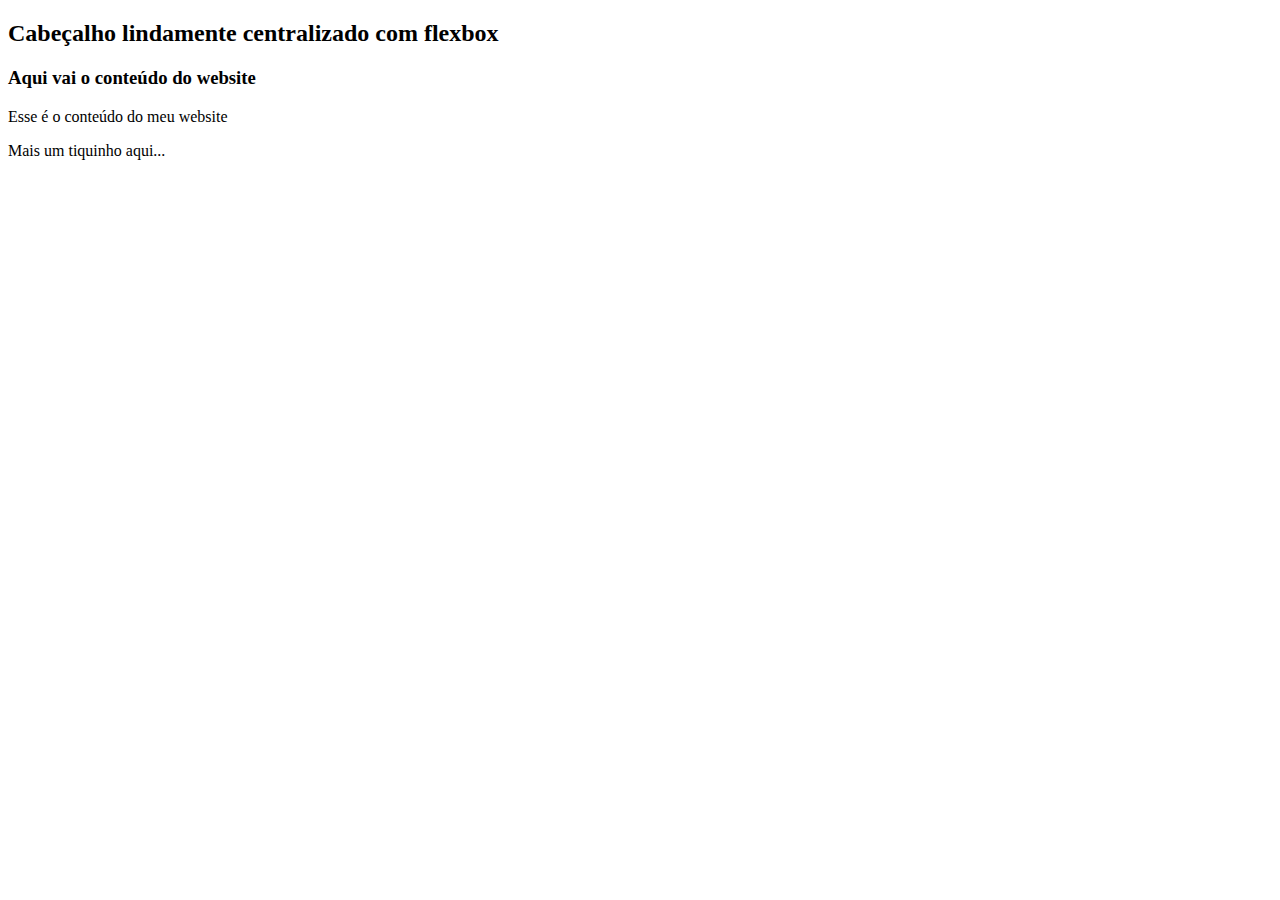
<file: flexgrid/index.html>
<!DOCTYPE html>
<html lang="pt-br">
<head>
    <meta charset="UTF-8">
    <meta name="viewport" content="width=device-width, initial-scale=1.0">
    <title>FlexGrid</title>
</head>
<body>

<div class="container">
    <div class="header">
        <h2>Cabeçalho lindamente centralizado com flexbox</h2>
    </div>
    <div class="sidebar">
        <div class="item"></div>
        <div class="item"></div>
        <div class="item"></div>
        <div class="item"></div>
        <div class="item"></div>
    </div>
<div class="content">
    <h3>Aqui vai o conteúdo do website</h3>
    <p>Esse é o conteúdo do meu website</p>
    <p>Mais um tiquinho aqui...</p>
    <!-- Redimensione a janela para mostrar recursos responsivos do CSS Grid e do CSS Flexbox! -->
</div>
</div>
</body>
</html>
</file>
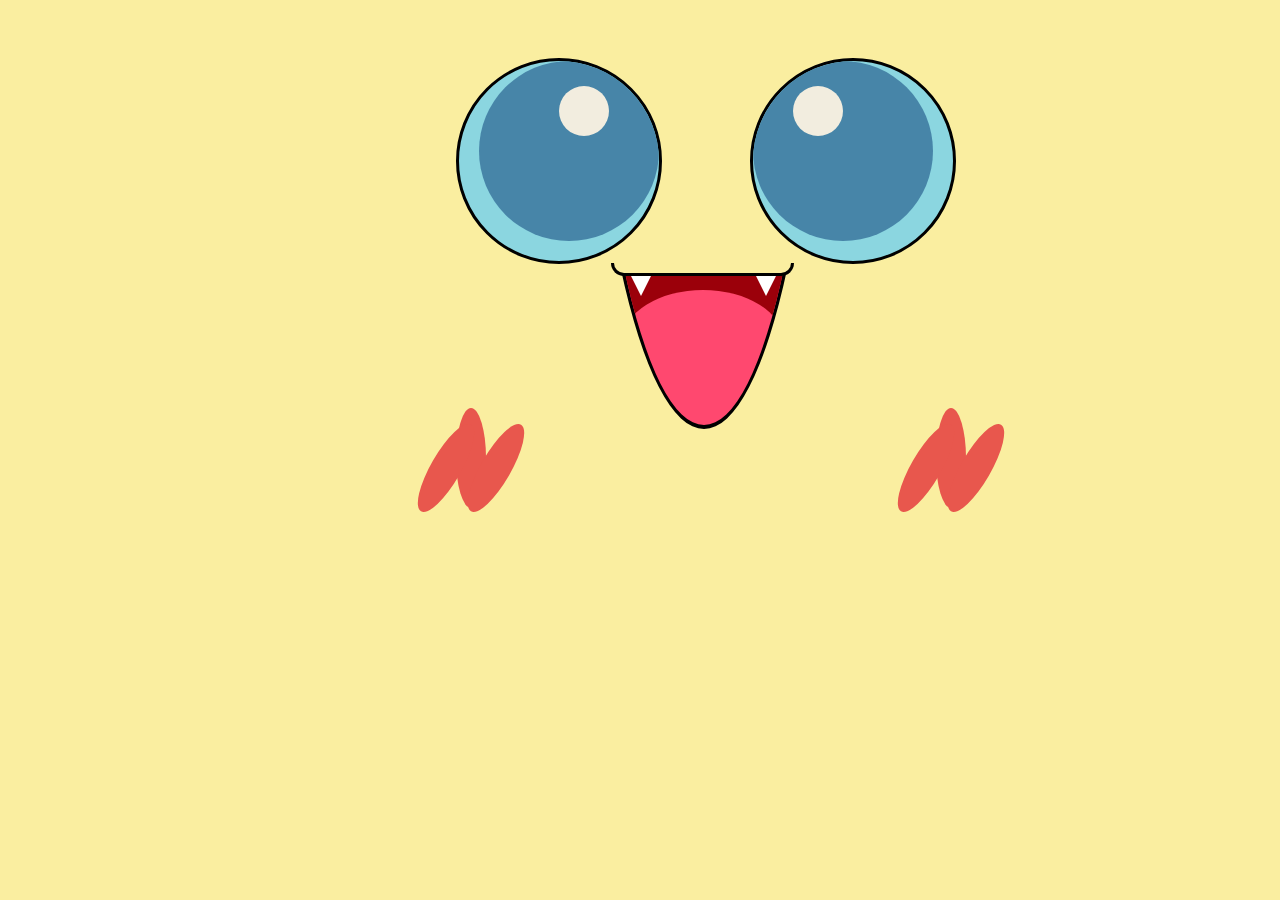
<file: pokemon 5/index.html>
<!DOCTYPE html>
<html lang="pt-br">
<head>
    <link rel="stylesheet" href="estilos.css">

    <meta charset="UTF-8">
    <meta name="viewport" content="width=device-width, initial-scale=1.0">
    <title>Document</title>
</head>
<body>
    
    <div id = "V494">
        <div class = "eye left"></div>
        <div class = "eye right"></div>
        <div class = "nose"></div>
        <div class = "mouth">
            <div></div>
            </div>
            <div class = "tooth left"></div>
            <div class = "tooth right"></div>
            <div class = "hand left"></div>
            <div class = "hand right"></div>
        </div>
        
        
</body>
</html>
</file>
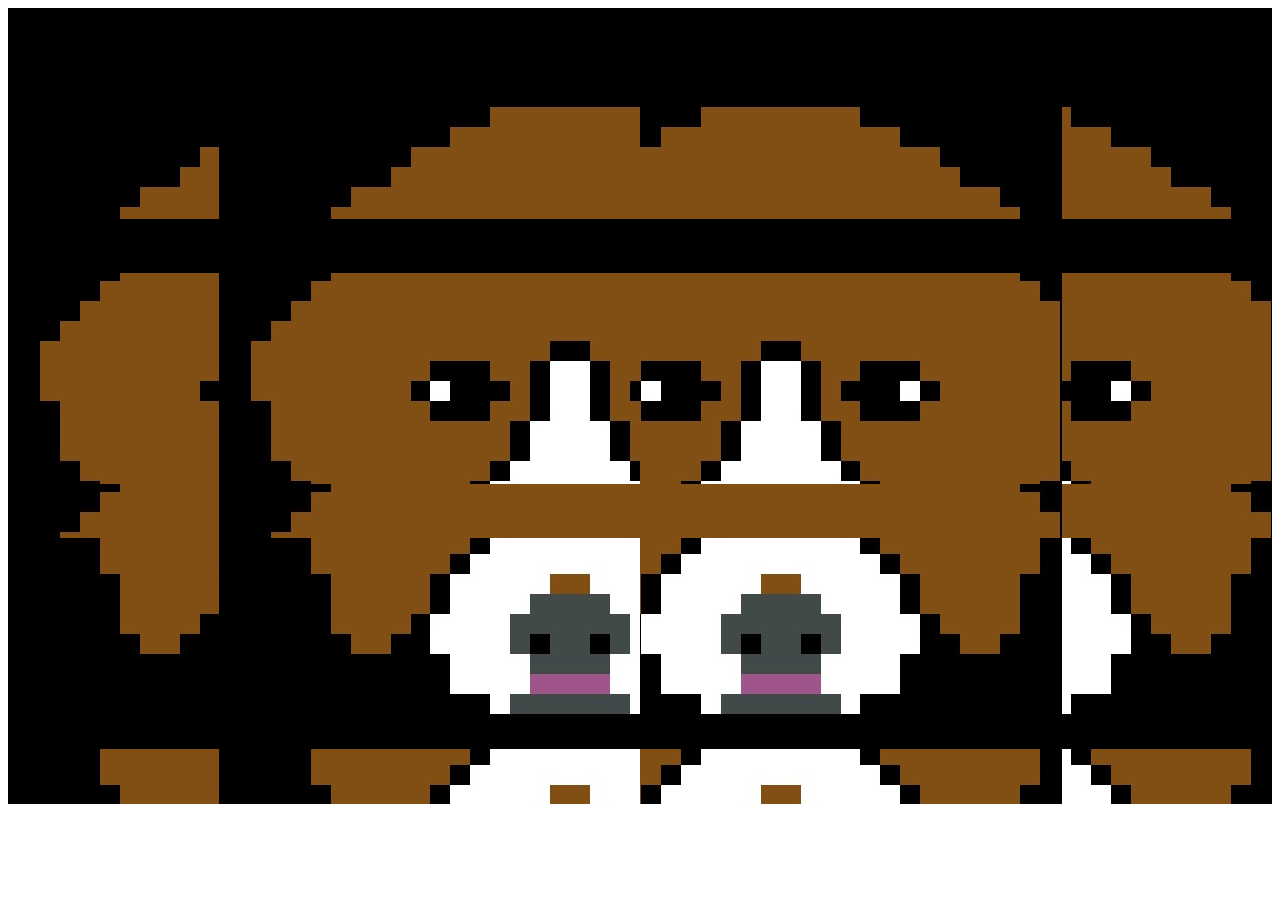
<file: projeto-piskel/index.html>
<!-- Elaborado por Prof. Leandro Gaudio Rosa -->
 
<html>
<head>
    <link rel="stylesheet" href="estilos.css">
    <meta charset="UTF-8">
    <title>Piskel Art</title>
</head>
<body>

    <div class="grade">

        <div id="parte-0"></div>
        <div id="parte-1"></div>
        <div id="parte-2"></div>
        <div id="parte-3"></div>
        <div id="parte-4"></div>
        <div id="parte-5"></div>
        <div id="parte-6"></div>
        <div id="parte-7"></div>
        <div id="parte-8"></div>
        
    </div>

</body>
</html>
</file>
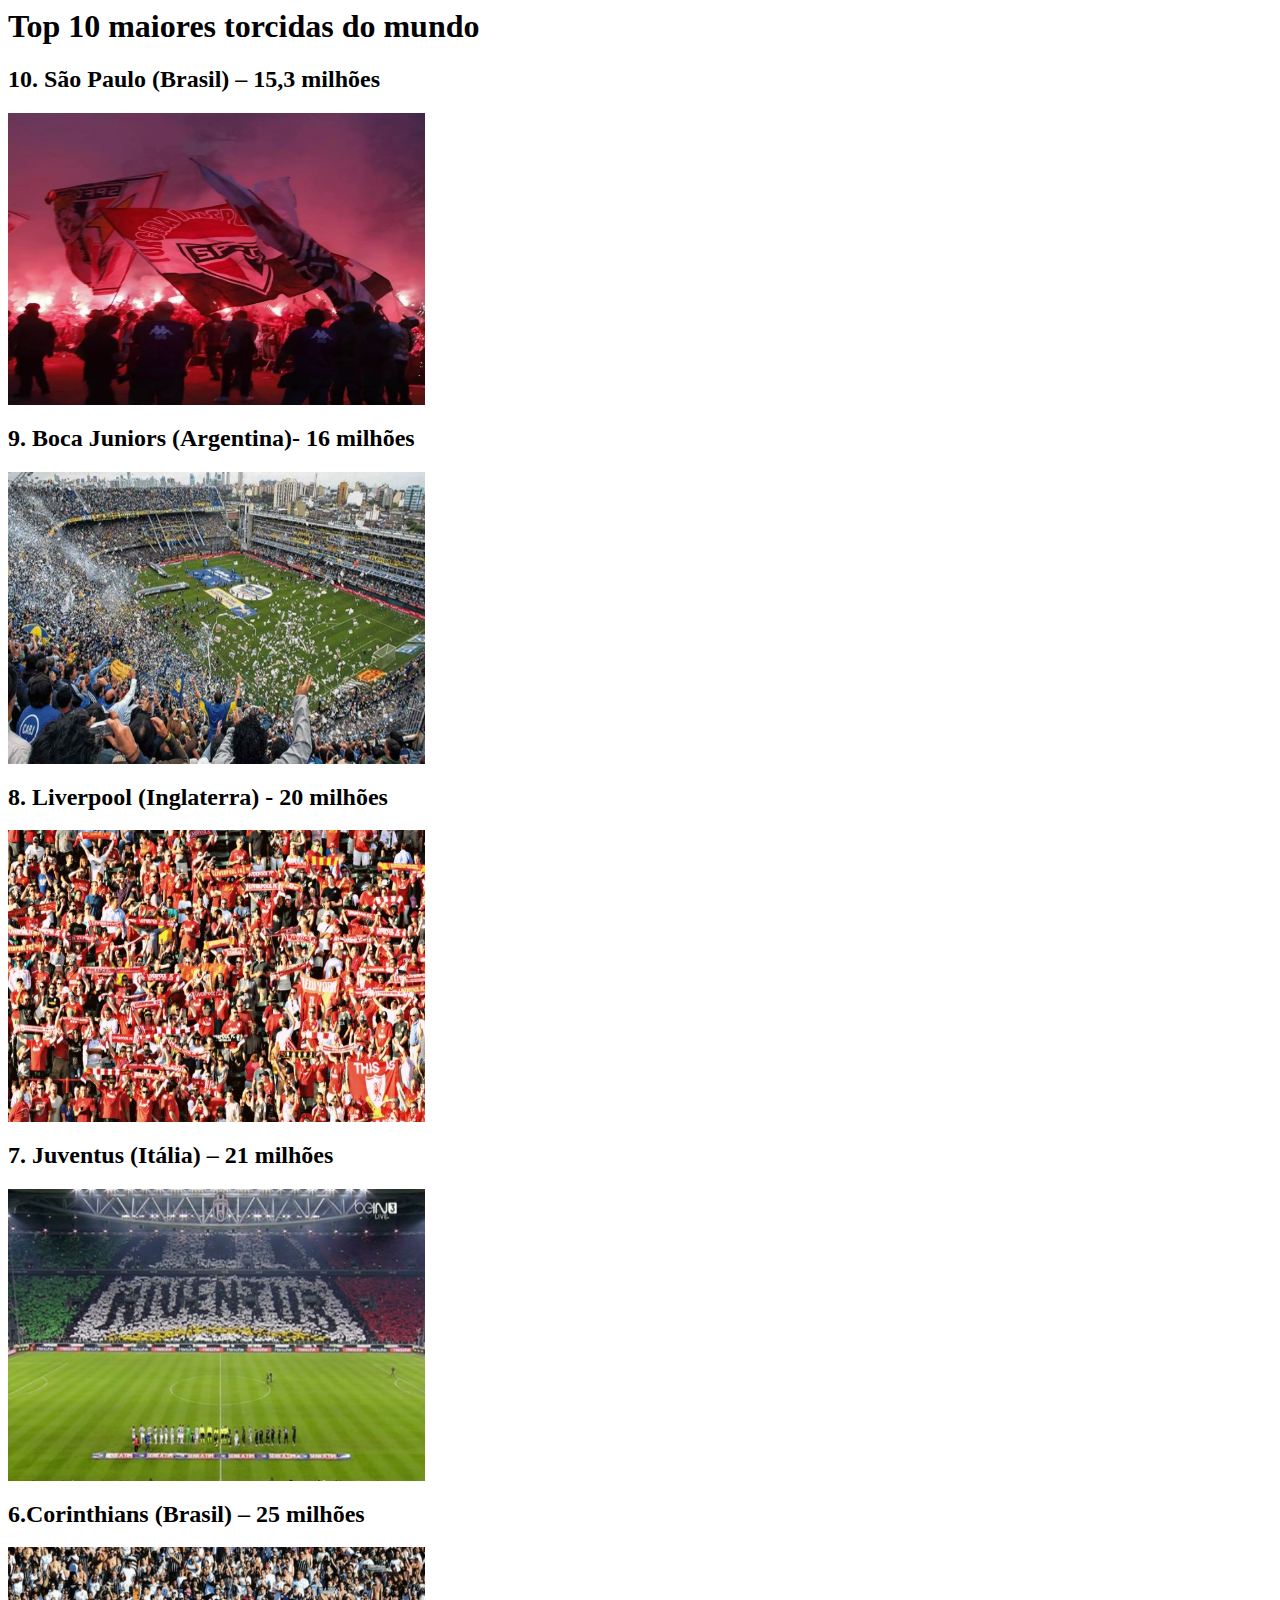
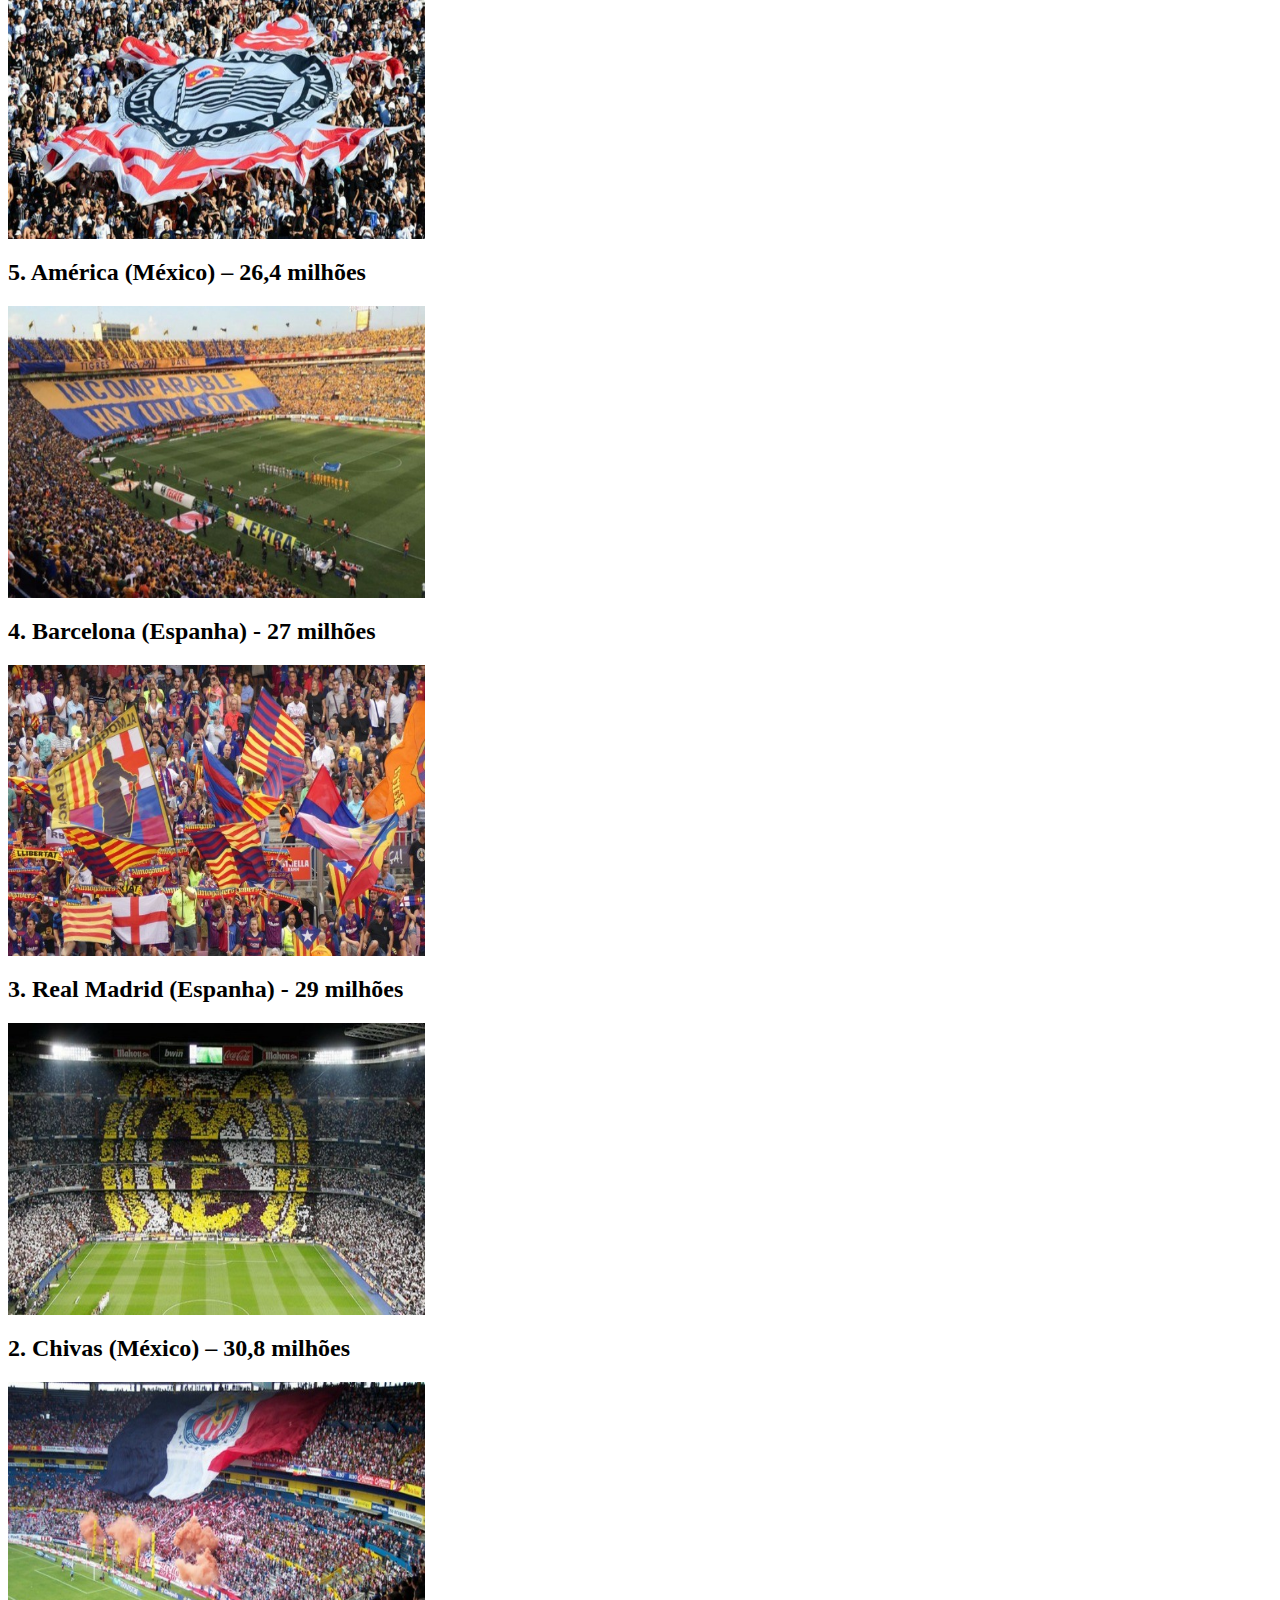
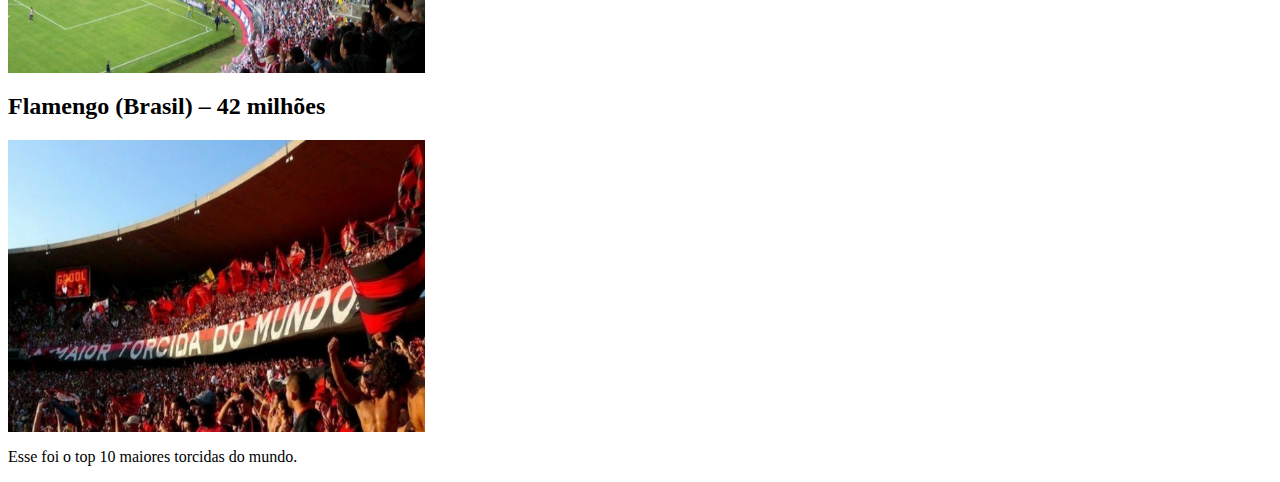
<file: top 10/index.html>
<html>
<head>
<meta charset="UTF-8">
<title>Top 10 maiores torcidas do mundo</title>
</head>

<body>
<h1>Top 10 maiores torcidas do mundo</h1>
<h2>10. São Paulo (Brasil) – 15,3 milhões</h2>
<img src="sao paulo.webp" height="33%" width="33%">
<h2>9. Boca Juniors (Argentina)- 16 milhões</h2>
<img src="boca.jpg" height="33%" width="33%">
<h2>8. Liverpool (Inglaterra) - 20 milhões</h2>
<img src="liverpool.jpg" height="33%" width="33%">
<h2>7. Juventus (Itália) – 21 milhões</h2>
<img src="juv.jpg" height="33%" width="33%">
<h2>6.Corinthians (Brasil) – 25 milhões</h2>
<img src="corinthians.jpg" height="33%" width="33%">
<h2>5. América (México) – 26,4 milhões</h2>
<img src="america.jpg" height="33%" width="33%">
<h2>4. Barcelona (Espanha) - 27 milhões</h2>
<img src="barcelona.jpg" height="33%" width="33%">
<h2>3. Real Madrid (Espanha) - 29 milhões</h2>
<img src="real.jpg" height="33%" width="33%">
<h2>2. Chivas (México) – 30,8 milhões</h2>
<img src="chivas.jpg" height="33%" width="33%">
<h2>Flamengo (Brasil) – 42 milhões</h2>
<img src="flamengo.jpg" height="33%" width="33%">

<p>Esse foi o top 10 maiores torcidas do mundo.</p>
</body>

</html>
</file>
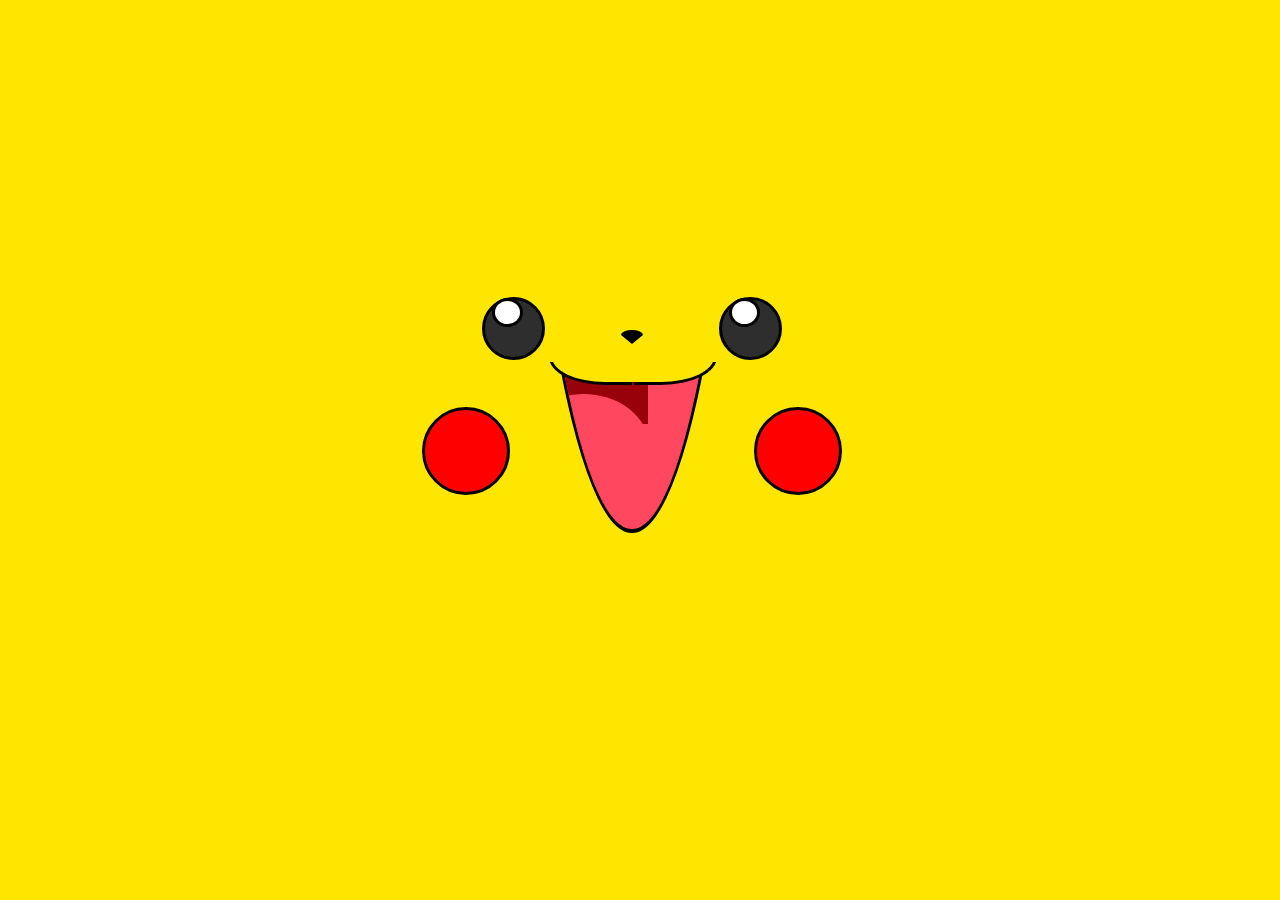
<file: pokemon-css/pikachu/index.html>
<!DOCTYPE html>
<html lang="pt-br">
<head>
    <link rel="stylesheet" href="pikachu.css">
    <meta charset="UTF-8">
    <meta name="viewport" content="width=device-width, initial-scale=1.0">
    <title>Pikachu CSS</title>
</head>
<body>
    <div id="pikachu">
        <div class="olho direito"></div>
        <div class="olho esquerdo"></div>
        <div class="nariz"></div>
        <div class="boca">
            <div></div>
    </div>
    <div class="bochecha esquerda"></div>
    <div class="bochecha direita"></div>
    </div>
</body>
</html>
</file>
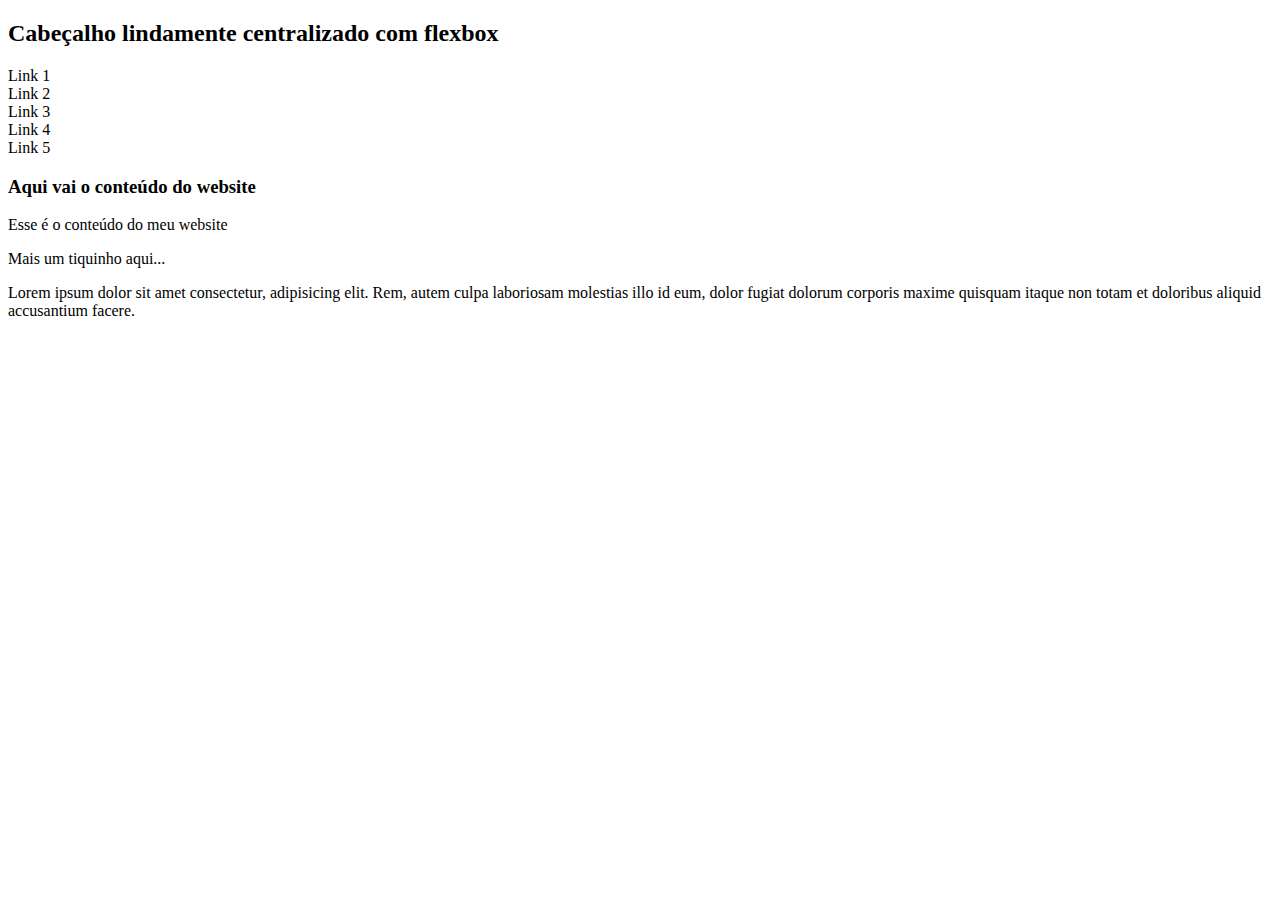
<file: flexgrid/index(1).html>
<!DOCTYPE html>
<html lang="pt-br">
<head>
    <link rel="stylesheet" href="estilos.css">
    <link rel="stylesheet" href="responsividade.css">
    <meta charset="UTF-8">
    <meta name="viewport" content="width=device-width, initial-scale=1.0">
    <title>FlexGrid</title>
</head>
<body>

    <div class="header">
        <h2>Cabeçalho lindamente centralizado com flexbox</h2>
    </div>
    <div class="sidebar">
        <div class="item">Link 1</div>
        <div class="item">Link 2</div>
        <div class="item">Link 3</div>
        <div class="item">Link 4</div>
        <div class="item">Link 5</div>
    </div>
<div class="content">
    <h3>Aqui vai o conteúdo do website</h3>
    <p>Esse é o conteúdo do meu website</p>
    <p>Mais um tiquinho aqui...</p>
    <p>Lorem ipsum dolor sit amet consectetur, adipisicing elit. Rem, autem culpa laboriosam molestias illo id eum, dolor fugiat dolorum corporis maxime quisquam itaque non totam et doloribus aliquid accusantium facere.</p>
    <!-- Redimensione a janela para mostrar recursos responsivos do CSS Grid e do CSS Flexbox! -->
</div>
</body>
</html>
</file>
<file: pokemon 5/estilos.css>
body{
    background-color: #faeea0;
    font-size: 100px;
}

#V494{
    position: absolute;
    width: 4em;
    height: 1em;
    left: 20%;
    -webkit-transform: translate(50%, 50%);
    -ms-transform: translate(50%, 50%);
    transform: translate(50%, 50%);
}

.eye{
    width: 2em;
    height: 2em;
    border: 0.03em solid black;
    background: #8bd6e0;
    border-radius: 100%;
    position: absolute;
    overflow: hidden;
}

.eye.right{
    right: -1em;
}

.eye.left::after,
.eye.right::after{
    width: 1.8em;
    height: 1.8em;
    border: 0em solid black;
    background: #4785a8;
    content: "";
    display: block;
    position: absolute;
    border-radius: 100%;
}

.eye.left::after{
    margin-left: 0.2em;
}

.eye.left::before,
.eye.right::before{
    width: 0.5em;
    height: 0.5em;
    background: #f2eddf;
    content: "";
    display: block;
    position: absolute;
    border-radius: 100%;
    margin-top: 0.25em;
    z-index: 1;
}

.eye.left::before{
    margin-left: 1em;
}

.eye.right::before{
    margin-left: 0.4em;
}

.nariz{
    width: 0.23em;
    height: 0.03em;
    border: 0.03em solid black;
    background: black;
    border-radius: 100%;
    position: absolute;
    margin-top: 1.7em;
    margin-left: 2.3em;
}

.nariz:hover{
    -ms-animation: squeeze 0.3s infinite ease;
    -webkit-animation: squeeze 0.3s infinite ease;
    -moz-animation: squeeze 0.3s infinite ease;
    animation: squeeze 0.3s infinite ease;
}

.mouth{
    position: absolute;
    width: 2.28em;
    height: 1.8em;
    margin-top: 2em;
    margin-left: 1.3em;
    overflow: hidden;
}

.mouth::after ,
.mouth::before{
    content: "";
    display: block;
    position: absolute;
    width: 0.9em;
    height: 0.1em;
    background: #faeea0;
    border: 0.03em solid black;
    border-top: none;
    top: 0.05em;
    box-shadow: 0 -0.1em 0 #faeea0;
}

.mouth::after{
    border-left: none;
    right: 0.2em;
    border-bottom-right-radius: 0.2em 0.2em;
}

.mouth::before{
    border-right: none;
    left: 0.25em;
    border-bottom-left-radius: 0.2em 0.2em;
    z-index: 1;
}

.mouth > div {
    position: absolute;
    background: #ff486f;
    width: 2.28em;
    height: 8em;
    border: 0.04em solid black;
    border-bottom-left-radius: 1.5em 7em;
    border-bottom-right-radius: 1.5em 7em;
    margin-top: -6.37em;
    overflow: hidden;
}

.mouth > div:after{
    content: "";
    position: absolute;
    display: block;
    width: 1.6em;
    height: 1em;
    box-shadow: 0 -0.7em 0 #9b000a;
    bottom: 0.35em;
    margin-left: 0.33em;
    border-top-left-radius: 100%;
    border-top-right-radius: 100%;
}

.tooth{
    width: 0;
    height: 0;
    position: absolute;
    border-right: 0.1em solid transparent;
    border-left: 0.1em solid transparent;
    border-top: 0.2em solid white;
    top: 2.175em;
    z-index: 1;
}

.tooth.right{
    left: 3em;
}

.tooth.left{
    left: 1.75em;
}

.hand,
.hand::after,
.hand::before{
    width: 0.3em;
    height: 1em;
    border: 0em solid black;
    background: #e8574d;
    border-radius: 100%;
    position: absolute;
}

.hand::after,
.hand::before{
    content: "";
    left: -0.25em;
    top: 0.1em;
}

.hand{
    margin-top: 3.5em;
}

.hand::before{
    margin-left: 0.5em;
    -webkit-transform: rotate(30deg);
    -ms-transform: rotate(30deg);
    transform: rotate(30deg);
}

.hand::after{
    -webkit-transform: rotate(-30deg);
    -ms-transform: rotate(-30deg);
    transform: rotate(30deg);
}

.hand.left{
    margin-left: 4.8em;
}

@keyframes squeeze{
    0%{
        transform: scaleY(0.75);
    }
    25%{
        transform: scaleY(0.75);
    }
    50%{
        transform: scaleY(0.75);
    }
    75%{
        transform: scaleY(0.75);
    }
    100%{
        transform: scaleY(1);
    }
}

@-ms-keyframes squeeze{
    0%{
        -ms-transform: scaleY(0.75)
    }
    25%{
        -ms-transform: scaleY(0.75);
    }
    50%{
        -ms-transform: scaleY(0.75);
    }
    75%{
        -ms-transform: scaleY(0.75);
    }
    100%{
        -ms-transform: scaleY(1);
    }
}

@-moz-keyframes squeeze{
    0%{
        -moz-transform: scaleY(0.75);
    }
    25%{
        -moz-transform: scaleY(0.75);
    }
    50%{
        -moz-transform: scaleY(0.75);
    }
    75%{
        -moz-transform: scaleY(0.75);
    }
    100%{
        -moz-transform: scaleY(1);
    }
}

@-webkit-keyframes squeeze{
    0%{
        -webkit-transform: scaleY(0.75);
    }
    25%{
        -webkit-transform: scaleY(0.75);
    }
    50%{
        -webkit-transform: scaleY(0.75);
    }
    75%{
        -webkit-transform: scaleY(0.75);
    }
    100%{
        -webkit-transform: scaleY(1);
    }
}
</file>
<file: projeto-piskel/estilos.css>
/* Elaborado por Prof. Leandro Gaudio Rosa */

.grade {
   display: grid; 

   grid-template-rows: 1fr 1fr 1fr;
   grid-template-columns: 1fr 1fr 1fr;
   
   grid-template-areas: 
	'p8 p7 p6'
	'p5 p4 p3'
	'p2 p1 p0';
   
   gap: 0px;
   height: 90%;
   width: 100%;
   
}
  
#parte-0 {

   background-image: url(./img/1.png);
   grid-area: p0;
   
}
#parte-1 {

   background-image: url(./img/2.png);
   background-color: #98C779; 
   grid-area: p1;
   
}
#parte-2 {

   background-image: url(./img/3.png);
   background-color: #9D7F5A; 
   grid-area: p2;
   
}
#parte-3 {

   background-image: url(./img/4.png);
   background-color: #7AADDD; 
   grid-area: p3;
   
}
#parte-4 {

   background-image: url(./img/5.png);
   background-color: #7BADD5; 
   grid-area: p4;
   
}
#parte-5 {

   background-image: url(./img/6.png);
   background-color: #77ADA5; 
   grid-area: p5;
   
}
#parte-6 {

   background-image: url(./img/7.png);
   background-color: #C5A587; 
   grid-area: p6;
   
}
#parte-7 {

   background-image: url(./img/8.png);
   background-color: #D897FB; 
   grid-area: p7;
   
}
#parte-8 {

   background-image: url(./img/9.png);
   background-color: #7B9559; 
   grid-area: p8;
   
}
</file>
<file: pokemon-css/pikachu/pikachu.css>
body{
    background: #FFE600;
    font-size: 100px;
}

#pikachu{
    position: absolute;
    width: 4.2em;
    height: 2.35em;
    left: 33%;
    top: 33%;
}

.olho{
    width: .57em;
    height: .57em;
    border: .03em solid black;
    background: #2e2e2e;
    border-radius: 100%;
    position: absolute;
    margin-left: .6em;
}

.olho:after{
    width: .25em;
    height: .23em;
    border: .03em solid black;
    background: #fff;
    content: '';
    display: block;
    position: absolute;
    border-radius: 100%;
    margin-left: .07em;
    margin-top: -.02em;
}

.olho.direito{
    right: .6em;
}

.nariz{
    position: absolute;
    margin: .3em calc(50% - .11em);
    margin-top: .38em;
    width: 0;
    height: 0;
    z-index: 1;
    border-top: .09em solid black;
    border-left: .11em solid transparent;
    border-right: .11em solid transparent;
    box-shadow: 0 - .01em 0 black;
}

.nariz:before{
    content: '';
    display: block;
    position: absolute;
    width: .22em;
    height: .05em;
    background: black;
    border-top-left-radius: .11em .05em;
    border-top-right-radius: .11em .05em;
    margin-top: -.14em;
    margin-left: -.11em;
}

.boca{
    position: absolute;
    width: 2.28em;
    height: 1.8em;
    margin-top: .65em;
    margin-left: calc(50% - 1.18em);
    overflow: hidden;
}

.boca:after{
    content: '';
    display: block;
    position: absolute;
    width: .8em;
    height: .25em;
    background: #FFE600;
    border: .03em solid black;
    border-top: none;
    border-left: none;
    right: .25em;
    top: -.05em;
    border-bottom-right-radius: .6em .3em;
    box-shadow: 0 -.1em 0 #FFE600, -.05em -.03em 0 #FFE600;
}

.boca:before{
    content: '';
    display: block;
    position: absolute;
    width: .8em;
    height: .25em;
    background: #FFE600;
    border: .03em solid black;
    border-top: none;
    border-right: none;
    left: .35em;
    top: -.05em;
    border-bottom-left-radius: .6em .3em;
    box-shadow: 0 -.1em 0 #FFE600, -.05em -.03em 0 #FFE600;
    z-index: 1;
}

.boca>div{
    position: absolute;
    background: #ff485f;
    width: 2.28em;
    height: 8em;
    border: .04em solid black;
    border-bottom-left-radius: 1.18em 8em;
    border-bottom-right-radius: 1.18em 8em;
    margin-top: -6.37em;
    overflow: hidden;
}

.boca>div:after{
    content: '';
    position: absolute;
    display: block;
    width: 1.3em;
    height: 1em;
    box-shadow: 0 -.7em 0 #98000a;
    bottom: .35em;
    margin-left: .49m;
    border-top-left-radius: 100%;
    border-top-right-radius: 100%;
}

.bochecha{
    width: .82em;
    height: .82em;
    border: .03em solid black;
    border-radius: 100%;
    position: absolute;
    margin-top: 1.1em;
    background: #F00;
}

.bochecha.direita{
    right:0;
}
</file>
<file: flexgrid/estilos.css>
body{

}

.header{

}

div{

}

.item{

}

.container{

}

.sidebar{

}

.content{

}

h2{

}

h3{

}

p{
    
}
</file>
<file: flexgrid/responsividade.css>
/* @media é um seletor do CSS que permite definir estilos para cada tipo de mídia. É uma estrutura de código que faz parte do módulo de Media Queries, que é uma tecnologia CSS que permite estilizar uma página web de acordo com determinadas condições:

    - Dimensões da tela
    - Relação de aspecto da tela
    - Orientação do dispositivo */

    @media (max-width: 768px) {
        .item {
            flex: 0;
            padding-top: 2.4rem;
            padding-bottom: 2.4rem;
        }
        .sidebar {
            justify-content: flex-start;
        }

        .content{
            padding-left: 2rem;
            padding-right: 1rem;
        }

        @media (max-width: 480px) {
            body{
                grid-template-columns: 1fr;
                grid-template-rows: minmax(min-content, 15vh) minmax(min-content, 10vh) 1fr;
                grid-template-areas: 'header'
                                     'sidebar'
                                     'content';
            }
            
            .sidebar {
                flex-flow: row wrap;
                padding: 10px;
            }

            .item{
                flex: 1;
                padding: 2%;
                margin: 1%;
            }

            .header{
                padding-left: 12%;
            }
        }

        @media (max-width: 300px) {
            .sidebar{
                font-size: 10.5px;
                flex-flow: row-nowrap;
                padding: 7%;
            }
            .item{
                flex: 1 1 content;
            }
        }

        /* @media (max-)
        
        */
    }
</file>
